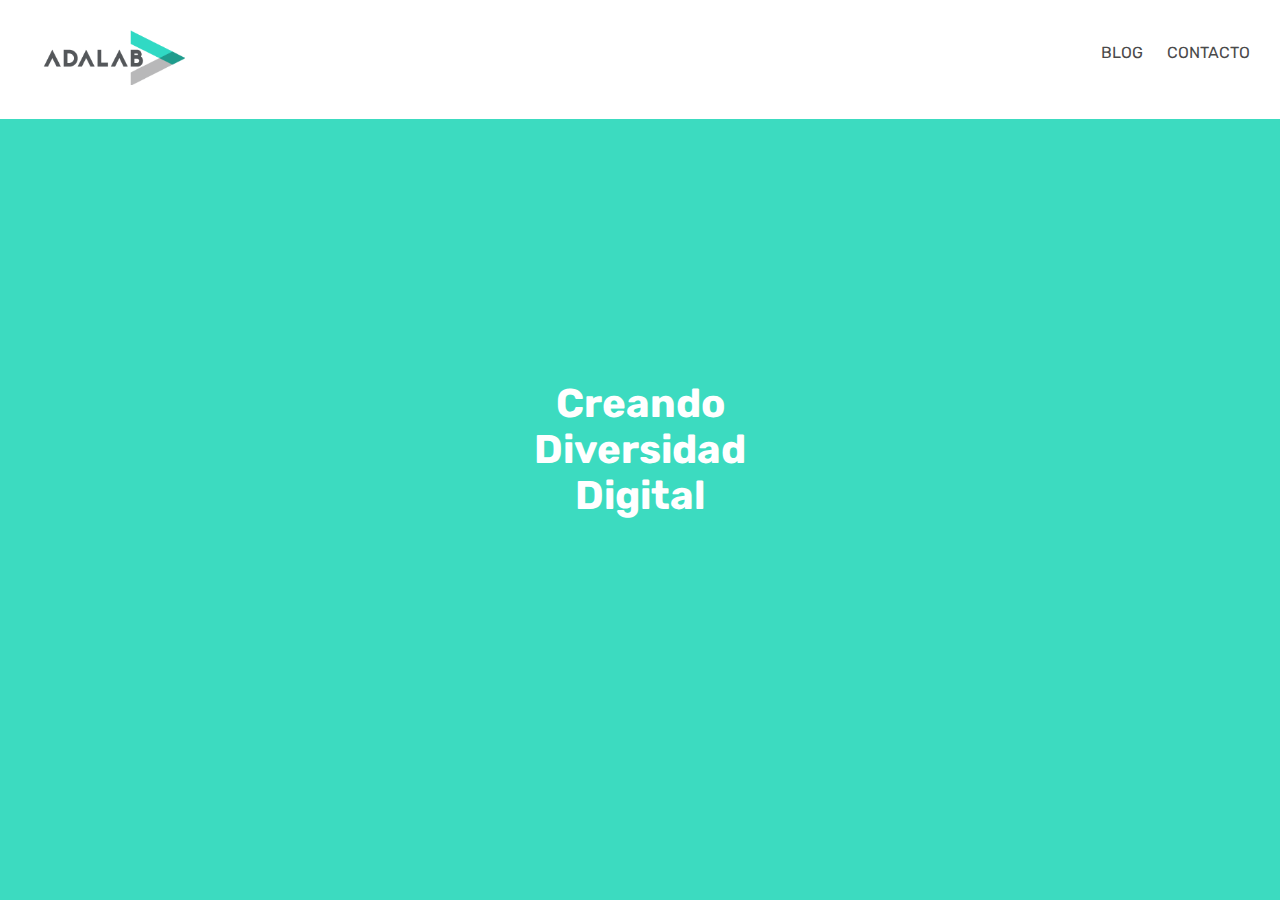
<file: index.html>
<!DOCTYPE html>
<html lang="es">
  <head>
    <meta charset="UTF-8" />
    <meta name="viewport" content="width=device-width, initial-scale=1.0" />
    <link
      href="https://fonts.googleapis.com/css2?family=Rubik:wght@300;400;700&display=swap"
      rel="stylesheet"
    />
    <link href="./styles/reset.css" rel="stylesheet" />
    <link href="./styles/main.css" rel="stylesheet" />
    <title></title>
  </head>
  <body>
    <header class="header-container">
      <div class="wrapper">
        <a href="https://adalab.es/" class="logo-item">
          <img src="./images/logo-adalab.png" alt="Adalab" />
        </a>
        <nav class="header-menu">
          <ul>
            <li><a href="#">blog</a></li>
            <li><a href="#">contacto</a></li>
          </ul>
        </nav>
      </div>
    </header>
    <main class="main">
      <h1 class="main-title">
        <span>creando</span>
        <span>diversidad</span>
        <span>digital</span>
      </h1>
    </main>
  </body>
</html>
</file>
<file: styles/main.css>
* {
  box-sizing: border-box;
  color: inherit;
  list-style-type: none;
  text-decoration: none;
  margin: 0px;
  padding: 0px;
  font-family: "Rubik", sans-serif;
}

:root {
  --color-text: #4a4a4a;
  --color-background: #3cdbc0;
  --color-claim: #ffffff;
}

/* HEADER */

.header-container {
  position: fixed;
  width: 100%;
  background-color: var(--color-claim);
  z-index: 3;
}

.header-container .wrapper {
  display: flex;
  flex-direction: column;
  align-items: center;
}

/*Imagen*/

.header-container .wrapper .logo-item {
  width: 155px;
  margin-top: 10px;
  margin-bottom: 10px;
  padding: 0px;
}

.header-container .wrapper .logo-item img {
  width: 100%;
}

/*Menú de Navegación*/
.header-menu ul li {
  display: inline-block;
  padding-left: 0;
  padding-bottom: 13px;
  font-size: 16px;
  text-transform: uppercase;
  color: var(--color-text);
}

.header-menu ul li:nth-child(1) {
  padding-right: 20px;
}

/* MAIN */

.main {
  height: 100vh;
  background-color: var(--color-background);
  display: flex;
  flex-direction: column;
  align-items: center;
  justify-content: center;
}
.main .main-title {
  text-transform: capitalize;
  font-size: 30px;
  color: var(--color-claim);
  z-index: 2;
}

.main .main-title span {
  display: block;
  text-align: center;
}

@media all and (min-width: 768px) {
  /* HEADER */

  .header-container .wrapper {
    flex-direction: row;
    justify-content: space-between;
    padding-left: 30px;
    padding-right: 30px;
    padding-top: 20px;
    padding-bottom: 20px;
  }

  /* MAIN */

  .main .main-title {
    font-size: 40px;
  }
}
</file>
